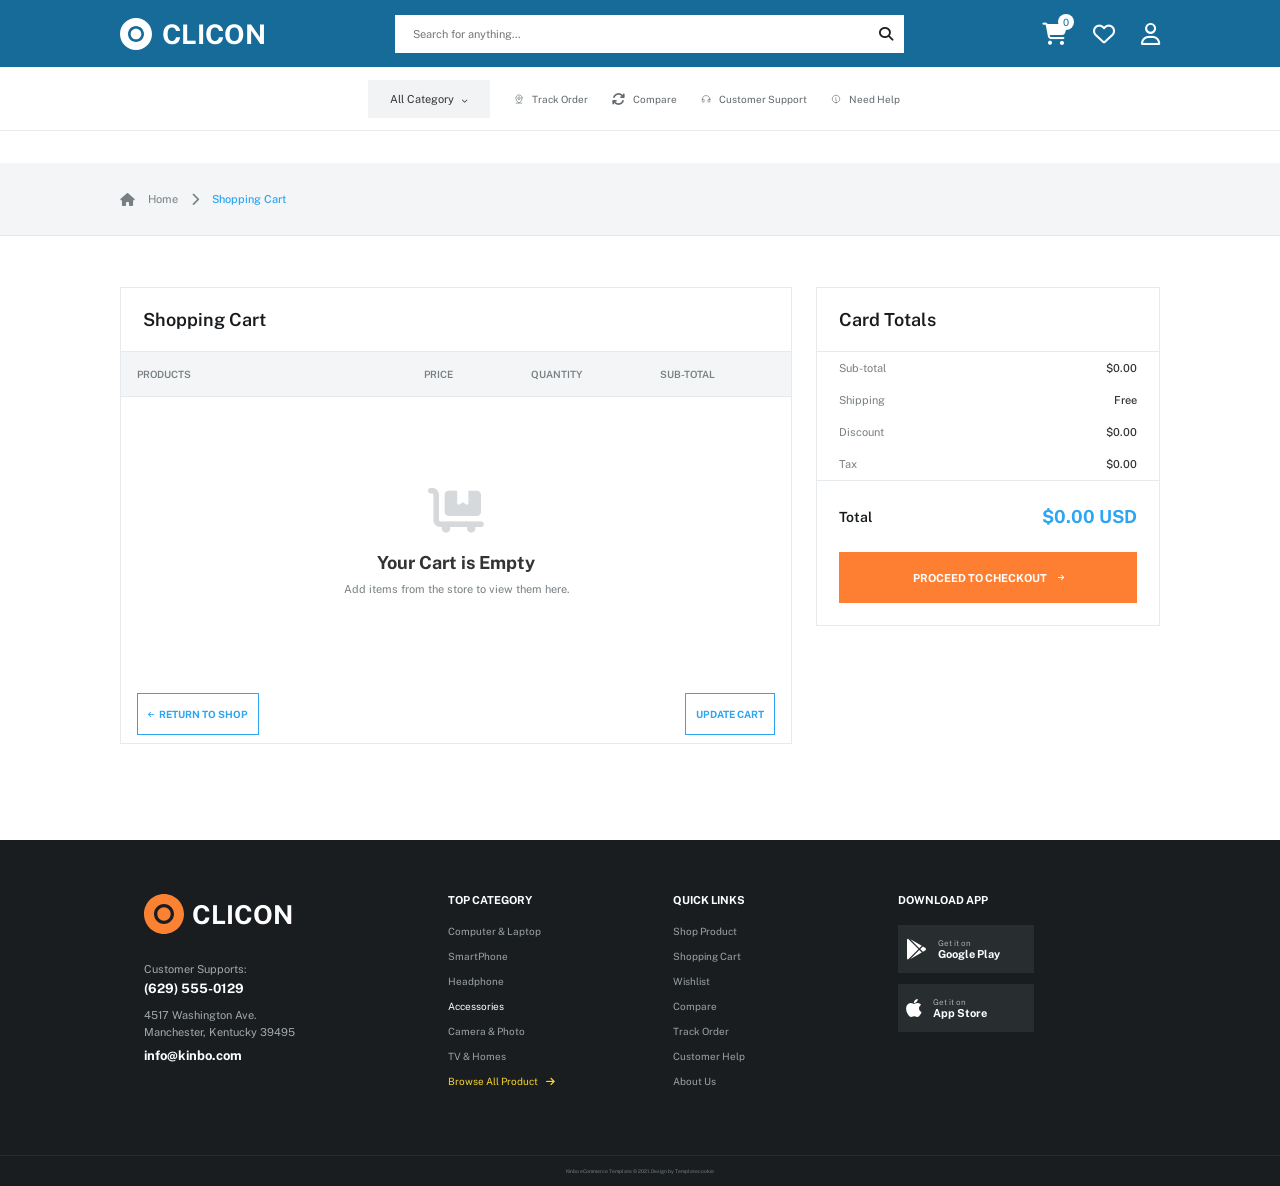
<file: cart.html>
<!DOCTYPE html>
<html lang="en">

<head>

    <meta charset="UTF-8">

    <meta
        name="viewport"
        content="width=device-width, initial-scale=1.0"
    >

    <title>Shopping Cart - Clicon</title>

    <link rel="stylesheet" href="style.css">
    <link rel="preconnect" href="https://fonts.googleapis.com">
    <link rel="preconnect" href="https://fonts.gstatic.com" crossorigin>
    <link href="https://fonts.googleapis.com/css2?family=Krub:wght@500&family=League+Spartan:wght@100..900&family=Public+Sans:ital,wght@0,100..900;1,100..900&display=swap" rel="stylesheet">

    <link
        rel="stylesheet"
        href="https://cdnjs.cloudflare.com/ajax/libs/font-awesome/6.5.2/css/all.min.css"
    >

</head>

<body>




<!-- =====================================================
     HEADER
===================================================== -->

<header>


    <!-- ================= MAIN BLUE HEADER ================= -->

    <div class="main-header">

        <div class="container header-content">


            <!-- LOGO -->

            <a
                href="index.html"
                class="logo"
            >

                <span>

                    <img src="images/Icon.svg" height="20" width="20">

                </span>

                CLICON

            </a>


            <!-- SEARCH -->

            <div class="search-box">

                <input
                    type="text"
                    id="searchInput"
                    placeholder="Search for anything..."
                >

                <button>

                    <i
                        class="fa-solid fa-magnifying-glass"
                    ></i>

                </button>

            </div>


            <!-- HEADER ICONS -->

            <div class="header-icons">


                <!-- CART -->

                <a
                    href="cart.html"
                    class="cart-icon"
                >

                    <i
                        class="fa-solid fa-cart-shopping"
                    ></i>

                    <span id="cartCount">
                        0
                    </span>

                </a>


                <!-- WISHLIST -->
               <a href="wishlist.html"><i
                    class="fa-regular fa-heart"
                ></i></a>


                <!-- USER -->

                <i
                    class="fa-regular fa-user"
                ></i>

            </div>

        </div>

    </div>


    <!-- ================= NAVIGATION ================= -->

    <div class="navigation">

        <div class="container nav-content">


            <!-- CATEGORY BUTTON -->

            <button class="category-button">

                All Category

                <i
                    class="fa-solid fa-chevron-down"
                ></i>

            </button>


            <!-- NAVIGATION LINKS -->

            <nav>

                <a href="#">

                    <img src="images/MapPinLine.svg" height="10" width="10">
                    Track Order

                </a>


                <a href="#">

                    <i
                        class="fa-solid fa-arrows-rotate"
                    ></i>

                    Compare

                </a>


                <a href="#">

                    <img src="images/Headphones.svg" height="10" width="10">

                    Customer Support

                </a>


                <a href="#">

                    <img src="images/Info.svg" height="10" width="10">

                    Need Help

                </a>

            </nav>

        </div>

    </div>

</header>



<!-- =====================================================
     BREADCRUMB
===================================================== -->

<div class="breadcrumb">

    <div class="container">


        <i
            class="fa-solid fa-house"
        ></i>

         <a href="index.html"><span>Home</span></a>


        <i
            class="fa-solid fa-chevron-right"
        ></i>


        <strong>
            Shopping Cart
        </strong>

    </div>

</div>



<!-- =====================================================
     CART PAGE
===================================================== -->

<main class="cart-page">

    <div class="container">


        <div class="cart-layout">


            <!-- =========================================
                 SHOPPING CART PRODUCTS
            ========================================== -->

            <section class="cart-products">


                <h2>
                    Shopping Cart
                </h2>


                <!-- CART TABLE HEADER -->

                <div class="cart-header">

                    <span>
                        PRODUCTS
                    </span>

                    <span>
                        PRICE
                    </span>

                    <span>
                        QUANTITY
                    </span>

                    <span>
                        SUB-TOTAL
                    </span>

                </div>


                <!-- PRODUCTS GENERATED BY JAVASCRIPT -->

                <div id="cartItems">

                    <!-- JavaScript will insert products here -->

                </div>


                <!-- CART BUTTONS -->

                <div class="cart-buttons">


                    <a
                        href="index.html"
                        class="return-shop"
                    >

                        <i
                            class="fa-solid fa-arrow-left"
                        ></i>

                        RETURN TO SHOP

                    </a>


                    <button
                        class="update-cart"
                        onclick="renderCart()"
                    >

                        UPDATE CART

                    </button>

                </div>

            </section>



            <!-- =========================================
                 CART TOTALS
            ========================================== -->

            <aside class="cart-totals">


                <h2>
                    Card Totals
                </h2>


                <!-- SUBTOTAL -->

                <div class="total-row">

                    <span>
                        Sub-total
                    </span>

                    <strong id="subtotal">
                        $0.00
                    </strong>

                </div>


                <!-- SHIPPING -->

                <div class="total-row">

                    <span>
                        Shipping
                    </span>

                    <strong>
                        Free
                    </strong>

                </div>


                <!-- DISCOUNT -->

                <div class="total-row">

                    <span>
                        Discount
                    </span>

                    <strong id="discount">
                        $0.00
                    </strong>

                </div>


                <!-- TAX -->

                <div class="total-row">

                    <span>
                        Tax
                    </span>

                    <strong id="tax">
                        $0.00
                    </strong>

                </div>


                <!-- TOTAL -->

                <div class="grand-total">

                    <span>
                        Total
                    </span>

                    <strong id="total">
                        $0.00 USD
                    </strong>

                </div>


                <!-- CHECKOUT -->

                <button class="checkout-button">

                    PROCEED TO CHECKOUT

                    <i
                        class="fa-solid fa-arrow-right"
                    ></i>

                </button>

            </aside>

        </div>

    </div>

</main>




<!-- =====================================================
     FOOTER 
===================================================== -->
<footer>

    <div class="page-width footer-grid footer-4-col">

        <!-- Brand -->
        <div class="footer-brand">
            <div class="footer-logo">
                <span><img src="images/orlogo.svg" height="25" width="25"></span>
                CLICON
            </div>
            <p class="support">Customer Supports:</p>
            <strong class="phone">(629) 555-0129</strong>
            <p>
                4517 Washington Ave.<br>
                Manchester, Kentucky 39495
            </p>
            <strong class="phone">info@kinbo.com</strong>
        </div>

        <!-- Categories -->
        <div class="footer-column">
            <h4>TOP CATEGORY</h4>
            <a href="#">Computer & Laptop</a>
            <a href="#">SmartPhone</a>
            <a href="#">Headphone</a>
            <a href="#" class="active-link">Accessories</a>
            <a href="#">Camera & Photo</a>
            <a href="#">TV & Homes</a>
            <a href="#" class="yellow-link">
                Browse All Product
                <i class="fa-solid fa-arrow-right"></i>
            </a>
        </div>

        <!-- Quick links -->
        <div class="footer-column">
            <h4>QUICK LINKS</h4>
            <a href="index.html">Shop Product</a>
            <a href="cart.html">Shopping Cart</a>
            <a href="wishlist.html">Wishlist</a>
            <a href="#">Compare</a>
            <a href="#">Track Order</a>
            <a href="#">Customer Help</a>
            <a href="#">About Us</a>
        </div>

        <!-- Download App -->
        <div class="footer-column download">
            <h4>DOWNLOAD APP</h4>
            <div class="app-store">
                <i class="fa-brands fa-google-play"></i>
                <span>Get it on<br><strong>Google Play</strong></span>
            </div>
            <div class="app-store">
                <i class="fa-brands fa-apple"></i>
                <span>Get it on<br><strong>App Store</strong></span>
            </div>
        </div>

    </div>

    <!-- Copyright -->
    <div class="copyright">
        Kinbo eCommerce Template © 2021. Design by Templatecookie
    </div>

</footer>



<!-- =====================================================
     JAVASCRIPT
===================================================== -->

<script src="script.js"></script>

</body>

</html>
</file>
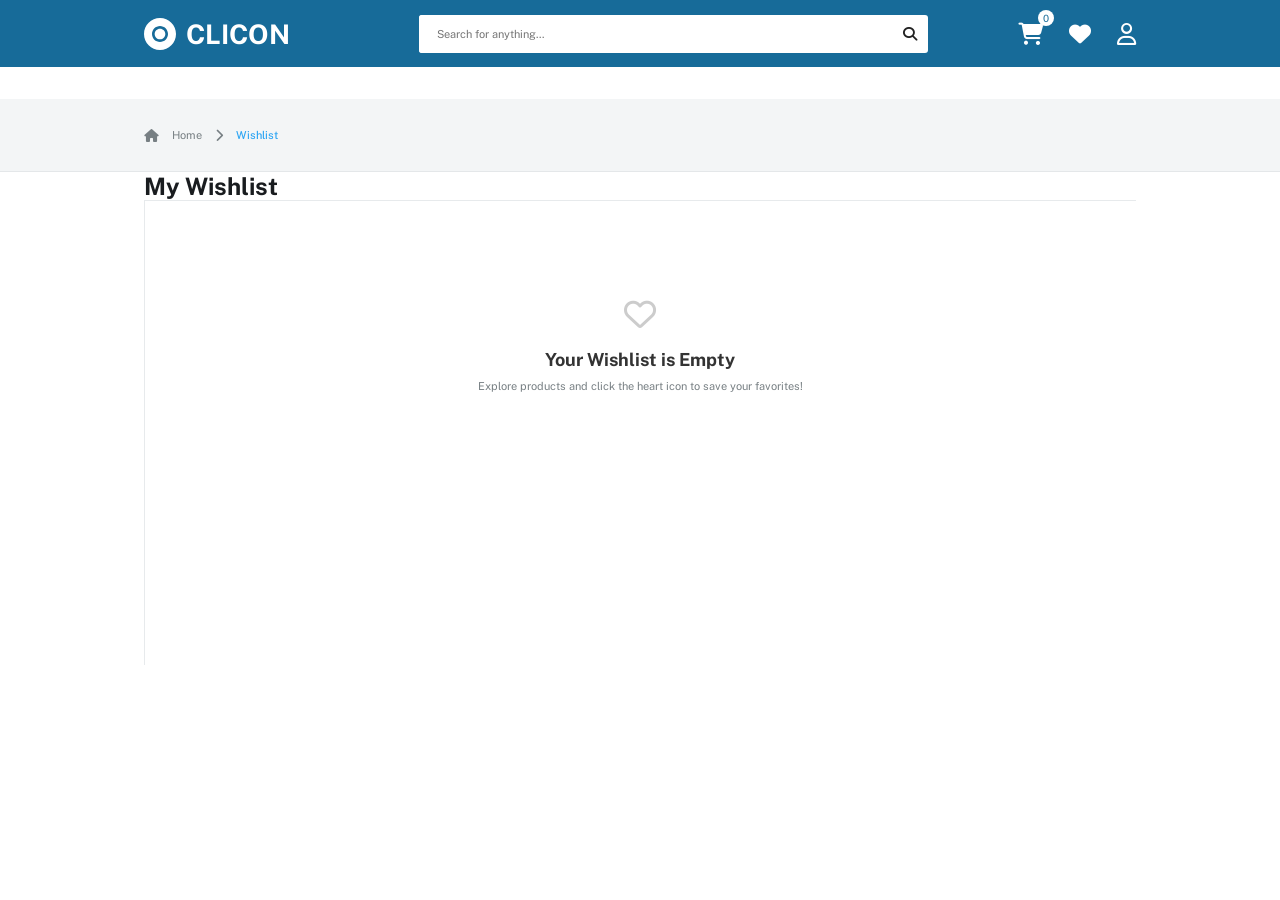
<file: wishlist.html>
<!DOCTYPE html>
<html lang="en">
<head>
    <meta charset="UTF-8">
    <meta name="viewport" content="width=device-width, initial-scale=1.0">
    <title>Wishlist - Clicon</title>
    <link rel="stylesheet" href="style.css">
    <link rel="preconnect" href="https://fonts.googleapis.com">
    <link rel="preconnect" href="https://fonts.gstatic.com" crossorigin>
    <link href="https://fonts.googleapis.com/css2?family=Public+Sans:ital,wght@0,100..900;1,100..900&display=swap" rel="stylesheet">
    <link rel="stylesheet" href="https://cdnjs.cloudflare.com/ajax/libs/font-awesome/6.5.2/css/all.min.css">
</head>
<body>

<!-- Header (Matches index.html / cart.html) -->
<header>
    <div class="blue-main">
        <div class="page-width blue-main-inner">
            <a href="index.html" class="brand">
                <span><img src="images/Icon.svg" height="20" width="20"></span>
                <strong>CLICON</strong>
            </a>
            <div class="search">
                <input id="searchInput" type="text" placeholder="Search for anything...">
                <i class="fa-solid fa-magnifying-glass"></i>
            </div>
            <div class="header-icons">
                <a href="cart.html" class="header-cart">
                    <i class="fa-solid fa-cart-shopping"></i>
                    <span id="cartCount">0</span>
                </a>
                <a href="wishlist.html"><i class="fa-solid fa-heart"></i></a>
                <a href="#"><i class="fa-regular fa-user"></i></a>
            </div>
        </div>
    </div>
</header>

<!-- Breadcrumb -->
<div class="breadcrumb">
    <div class="page-width container">
        <i class="fa-solid fa-house"></i>
        <span>Home</span>
        <i class="fa-solid fa-chevron-right"></i>
        <strong>Wishlist</strong>
    </div>
</div>

<!-- Wishlist Content -->
<main class="page-width wishlist-page">
    <h2>My Wishlist</h2>
    <div id="wishlistGrid" class="deal-products wishlist-grid">
        <!-- JavaScript will render wishlisted cards here -->
    </div>
</main>

<script src="script.js"></script>
</body>
</html>
</file>
<file: style.css>
* {
    margin: 0;
    padding: 0;
    box-sizing: border-box;
}

:root {
    --blue: #176b99;
    --dark: #171b1e;
    --border: #e7eaec;
    --text: #191c1f;
    --muted: #777f83;
    --orange: #ff7f32;
    --yellow: #f7d536;
    --link: #2DA5F3;
;
}

html, body {
    width: 100%;
    overflow-x: hidden;
}

body {
    font-family: "Public Sans";
    color: var(--text);
    background: #fff;
    font-size: 10px;
}

button,
input {
    font-family: inherit;
}

button {
    cursor: pointer;
}

a {
    color: inherit;
    text-decoration: none;
}

img {
    display: block;
    max-width: 100%;
}


/* =====================================================
   EXACT PAGE WIDTH
===================================================== */

.page-width {
    width: 650px;
    max-width: 100%;
    margin-left: auto;
    margin-right: auto;
    padding-left: 15px;
    padding-right: 15px;
}


/* =====================================================
   TOP OFFER
===================================================== */

.top-offer {
    height: 40px;
    background: #191d20;
    color: #fff;
}

.offer-inner {
    height: 40px;
    display: flex;
    align-items: center;
    position: relative;
}
.offer-close {
    position: absolute;
    right: 0; /* Changed from right: -100px */
    top: 50%;
    transform: translateY(-50%);
    width: 14px;
    height: 14px;
    background: #343a3e;
    border: 0;
    color: #fff;
    font-size: 11px;
    line-height: 12px;
}

.black-friday {
    display: flex;
    align-items: center;
    gap: 7px;
    font-size: 11px;
}

.black-friday span {
    background: #F3DE6D;
    color: #111;
    padding: 4px 6px;
    font-family: "Public Sans";
    transform: rotate(-3deg);
}

.black-friday b {
    font-weight: 600;
    font-family: "Public Sans";
}

.offer-discount {
    position: absolute;
    left: 280px;
    font-size: 7px;
    display: flex;
    align-items: center;
    font-family: "Public Sans";
}

.offer-discount strong {
    color: #f5d62d;
    font-size: 18px;
    margin: 0 3px;
}
.offer-discount p{
  font-weight: 600;
  font-size: 9px;
}

.shop-now {
    position: absolute;
    right: 0;

    height: 24px;
    width: 76px;

    background: #EBC80C;
    border: 0;
    font-family: "Public Sans";
    font-size: 6px;
    font-weight: bold;
}

.shop-now i {
    margin-left: 5px;
}

.offer-close {
    position: absolute;
    right: -100px;

    width: 14px;
    height: 14px;

    background: #343a3e;
    border: 0;

    color: #fff;
    font-size: 11px;
    line-height: 12px;
}


/* =====================================================
   BLUE HEADER
===================================================== */

.blue-top {
    height: 26px;
    background: var(--blue);
    color: #d7e8f0;
}

.blue-top-inner {
    height: 26px;

    display: flex;
    justify-content: space-between;
    align-items: center;

    font-size: 6px;
}

/* =====================================================
   FOLLOW / SOCIAL BUTTONS
===================================================== */

.follow {
    display: flex;
    align-items: center;
    gap: 3px;
    margin-left: auto;
    height: 100%;
}

.follow > span:first-child {
    margin-right: 2px;
}

.social-btn {
    width: 12px;
    height: 12px;

    display: flex;
    align-items: center;
    justify-content: center;

    color: white;

    font-size: 7px;

    text-decoration: none;

    transition: color .2s ease;
}

.social-btn:hover {
    color: #fff;
}


/* =====================================================
   LANGUAGE / CURRENCY DROPDOWNS
===================================================== */

.dropdown {
    position: relative;
}
.follow .dropdown {
    display: flex;
    align-items: center;
}

.follow .dropdown:first-of-type {
    height:15px;
    margin-left: 7px;
    padding-left: 9px;
    border-left: 1px solid rgba(255, 255, 255, 0.25);
}



.dropdown-btn {
    height: 20px;

    display: flex;
    align-items: center;

    gap: 6px;

    padding: 3px;

    border: 0;
    background: transparent;

    color: white;

    font-size: 6px;

    cursor: pointer;
}

.dropdown-btn i {
    font-size: 5px;
}

.dropdown-btn:hover {
    color: #fff;
}


/* Dropdown menu */

.dropdown-menu {
    position: absolute;

    top: 24px;
    right: 0;

    min-width: 70px;

    background: #fff;

    border: 1px solid #e1e5e7;

    box-shadow: 0 4px 12px rgba(0,0,0,.15);

    display: none;

    z-index: 100;
}


/* Open state */

.dropdown.active .dropdown-menu {
    display: block;
}


/* Dropdown options */

.dropdown-menu button {
    width: 100%;

    height: 24px;

    padding: 0 8px;

    border: 0;

    background: #fff;

    color: #333;

    text-align: left;

    font-size: 6px;

    cursor: pointer;
}

.dropdown-menu button:hover {
    background: #f1f3f4;
}


/* =====================================================
   MAIN BLUE HEADER
===================================================== */
.blue-top {
    height: 26px;
    background: var(--blue);
    color: #d7e8f0;
    border-bottom: 1px solid rgba(255, 255, 255, 0.18);
}
.blue-main {
    height: 42px;
    background: var(--blue);
}

.blue-main-inner {
    height: 42px;

    display: flex;
    align-items: center;
}

.brand {
    width: 172px;

    display: flex;
    align-items: center;
    gap: 6px;

    color: #fff;

    font-size: 17px;
}


.search {
    width: 318px;
    height: 24px;

    background: #fff;
    display: flex;
    align-items: center;

    border-radius: 3px;
    overflow: hidden;
}
.search input {
    width: 100%;
    height: 100%;

    border: 0;
    outline: none;

    padding: 0 11px;

    font-size: 7px;
}

.search i {
    width: 25px;
    text-align: center;
    color: #222;
    font-size: 9px;
}

.header-icons {
    margin-left: auto;

    display: flex;
    align-items: center;
    gap: 16px;

    color: #fff;
    font-size: 14px;
}

.header-cart {
    position: relative;
}

.header-cart span {
    position: absolute;

    top: -7px;
    right: -7px;

    width: 10px;
    height: 10px;

    border-radius: 50%;

    background: #fff;
    color: var(--blue);

    display: flex;
    align-items: center;
    justify-content: center;

    font-size: 6px;
}


/* =====================================================
   NAVIGATION
===================================================== */

.navigation {
    height: 40px;
    border-bottom: 1px solid #e7eaec;
    background: #fff;
    position: relative;
    z-index: 50;
}

.navigation-inner {
    height: 40px;
    padding-left: 155px;
    display: flex;
    align-items: center;
    gap: 10px;
}

.navigation-inner a {
    font-size: 8px;
    color: #60686c;
    display: flex;
    align-items: center;
    gap: 5px;
}

.navigation-inner a i {
    font-size: 8px;
}

/* Category Dropdown Container */
.category-dropdown {
    position: relative;
    display: inline-block;
}

.all-category {
    width: 76px;
    height: 24px;
    border: 0;
    background: #f1f3f4;
    font-size: 7px;
    color: #333;
    display: flex;
    align-items: center;
    justify-content: center;
}

.all-category i {
    margin-left: 5px;
    font-size: 6px;
}

/* Dropdown Menu Popup */
.category-menu {
    position: absolute;
    top: 100%;
    left: 0;
    min-width: 130px;
    background: #ffffff;
    border: 1px solid #e7eaec;
    box-shadow: 0 4px 12px rgba(0, 0, 0, 0.15);
    display: none;
    flex-direction: column;
    z-index: 1000;
    padding: 4px 0;
}

.category-dropdown.active .category-menu {
    display: flex;
}

.category-menu a {
    padding: 6px 10px;
    font-size: 7px;
    color: #333;
    text-decoration: none;
    white-space: nowrap;
}

.category-menu a:hover {
    background: #f1f3f4;
    color: #176b99;
}

/* =====================================================
   BEST DEALS
===================================================== */

.best-deals {
    padding-top: 37px;
}

.section-title {
    height: 28px;

    display: flex;
    align-items: center;
}

.section-title h2 {
    font-size: 12px;
    font-weight: 600;
}

.deal-countdown {
    margin-left: 15px;

    display: flex;
    align-items: center;
    gap: 7px;

    font-size: 6px;
}

.deal-countdown b {
    background: #f7df63;
    padding: 6px 7px;

    font-size: 7px;
    font-weight: 500;
}

.section-title > a {
    margin-left: auto;

    color: var(--link);

    font-size: 6px;
}

.section-title > a i {
    margin-left: 4px;
}


/* =====================================================
   BEST DEAL PRODUCT GRID
===================================================== */

.deal-products {
    width: 650px;

    display: grid;

    grid-template-columns:
        1.55fr
        1fr
        1fr
        1fr
        1fr;

    grid-template-rows: 145px 145px;

    border-top: 1px solid var(--border);
    border-left: 1px solid var(--border);
}

.product-card {
    position: relative;

    padding: 7px;

    border-right: 1px solid var(--border);
    border-bottom: 1px solid var(--border);

    background: #fff;

    cursor: pointer;
}

.product-card.featured {
    grid-row: span 2;
}
/* Image Container Frame */
.product-image-wrapper {
    position: relative;
    width: 100%;
    height: 83px;
    display: flex;
    align-items: center;
    justify-content: center;
}

.featured .product-image-wrapper {
    height: 140px;
}

/* Hover Overlay - Standard Cards Only */
.hover-overlay {
    position: absolute;
    inset: 0;
    background: rgba(0, 0, 0, 0.2);
    display: flex;
    align-items: center;
    justify-content: center;
    gap: 6px;
    opacity: 0;
    visibility: hidden;
    transition: opacity 0.2s ease, visibility 0.2s ease;
}

/* Applies hover effect strictly to non-featured product cards */
.product-card:not(.featured):hover .hover-overlay {
    opacity: 1;
    visibility: visible;
}

/* Circular Overlay Buttons */
.action-btn {
    width: 24px;
    height: 24px;
    border-radius: 50%;
    border: 0;
    background: #ffffff;
    color: #191c1f;
    display: flex;
    align-items: center;
    justify-content: center;
    font-size: 9px;
    cursor: pointer;
    box-shadow: 0 2px 6px rgba(0, 0, 0, 0.15);
    transition: background-color 0.2s ease, color 0.2s ease;
}

.action-btn:hover {
    background-color: var(--orange);
    color: #ffffff;
}
/* =====================================================
   WISHLIST ACTIVE STATES
===================================================== */


/* 1. Overlay Wishlist Button (Hover overlay on standard cards) */
.action-btn.wishlist-btn.active {
    background-color: var(--orange) !important;
    color: #ffffff !important;
}

.action-btn.wishlist-btn.active i {
    color: #ffffff !important;
}

/* 2. Featured Card Wishlist Button (Bottom bar on large card) */
.wishlist {
    background: #fff3e9;
    color: var(--text);
    transition: background-color 0.2s ease, color 0.2s ease;
}

.wishlist.active {
    background: var(--orange) !important;
    color: #ffffff !important;
}

.wishlist.active i {
    color: #ffffff !important;
}

/* 3. Modal Wishlist Button (Inside Quick View modal) */
#modalWishlist.active {
    background-color: var(--orange) !important;
    color: #ffffff !important;
}

#modalWishlist.active i {
    color: #ffffff !important;
}
.product-image {
    width: 100%;
    height: 83px;

    object-fit: contain;
}

.featured .product-image {
    height: 140px;
}

.product-name {
    height: 24px;

    overflow: hidden;

    font-size: 7px;
    line-height: 1.35;

    color: #353b3e;
}

.featured .product-name {
    height: 31px;
}

.product-rating {
    color: #f5c400;
    font-size: 7px;

    margin-top: 3px;
}

.product-rating small {
    color: #999;
    margin-left: 3px;
}

.price {
    margin-top: 4px;

    color: #168dcc;
    font-size: 8px;
    font-weight: bold;
}

.old-price {
    color: #999;
    text-decoration: line-through;

    margin-right: 3px;
    font-weight: normal;
}

.product-description {
    color: #777;
    font-size: 6px;
    line-height: 1.45;

    margin-top: 5px;

    height: 29px;
    overflow: hidden;
}

.discount-badge {
    position: absolute;
    top: 6px;
    left: 7px;

    background: #f5dc31;
    color: #111;

    padding: 3px 5px;

    font-size: 6px;
    font-weight: bold;
    z-index:10;
}

.hot-badge {
    position: absolute;
    top: 25px;
    left: 7px;

    background: #ef6268;
    color: white;

    padding: 3px 5px;

    font-size: 6px;
    font-weight: bold;
    z-index: 10;
}

.sold-badge {
    position: absolute;
    top: 6px;
    left: 7px;

    background: #a8adaf;
    color: white;

    padding: 3px 5px;

    font-size: 6px;
    z-index: 10;
}

.card-buttons {
    display: flex;
    gap: 5px;
    margin-top: 5px;
}

.card-buttons button {
    height: 23px;
    border: 0;
}

.wishlist {
    width: 25px;
    background: #fff3e9;
    color: #333;
}

.add-cart {
    flex: 1;

    background: var(--orange);
    color: #fff;

    font-size: 6px;
    font-weight: bold;
}

.view {
    width: 25px;
    background: #fff3e9;
    color: #333;
}


/* =====================================================
   CATEGORIES
===================================================== */

.categories {
    padding-top: 36px;
}

.categories h2 {
    text-align: center;

    font-size: 16px;
    font-weight: 600;

    margin-bottom: 21px;
}

.category-wrapper {
    position: relative;
}

.category-list {
    display: flex;
    gap: 8px;

    overflow: hidden;
}

.category {
    flex: 0 0 120px;
    height: 117px;

    border: 1px solid var(--border);

    display: flex;
    flex-direction: column;
    align-items: center;
    justify-content: center;

    background: #fff;
}

.category img {
    width: 70px;
    height: 65px;

    object-fit: contain;
}

.category span {
    margin-top: 8px;

    font-size: 7px;
    color: #222;

    text-align: center;
}

.category-arrow {
    position: absolute;

    top: 50%;
    transform: translateY(-50%);

    z-index: 3;

    width: 24px;
    height: 24px;

    border: 0;
    border-radius: 50%;

    background: var(--orange);
    color: white;

    font-size: 8px;
}

.category-left {
    left: -12px;
}

.category-right {
    right: -12px;
}


/* =====================================================
   FOUR COLUMNS
===================================================== */

.four-columns {
    display: grid;

    grid-template-columns:
        repeat(4, 1fr);

    gap: 10px;

    padding-top: 35px;
    padding-bottom: 34px;
}

.product-group h3 {
    font-size: 7px;
    font-weight: 600;

    margin-bottom: 11px;
}

.mini-product {
    height: 52px;

    border: 1px solid var(--border);

    display: flex;
    align-items: center;

    padding: 5px;

    margin-bottom: 7px;

    cursor: pointer;
}

.mini-product img {
    width: 43px;
    height: 40px;

    object-fit: contain;

    flex-shrink: 0;
}

.mini-product-info {
    margin-left: 6px;
}

.mini-product-name {
    font-size: 6px;
    line-height: 1.35;

    height: 22px;
    overflow: hidden;
}

.mini-product-price {
    margin-top: 4px;

    color: #168dcc;

    font-size: 7px;
    font-weight: bold;
}


/* =====================================================
   FOOTER
===================================================== */

footer {
    background: #191d20;
    color: #fff;
}

.footer-grid {
    min-height: 197px;

    display: grid;

    grid-template-columns:
        1.25fr
        1fr
        1fr
        .9fr
        1.25fr;

    gap: 17px;

    padding-top: 34px;
    padding-bottom: 26px;
}

.footer-logo {
    display: flex;
    align-items: center;
    gap: 5px;

    font-size: 16px;
    font-weight: bold;

    margin-bottom: 17px;
}

.footer-logo-circle {
    width: 20px;
    height: 20px;

    border: 3px solid var(--orange);
    border-radius: 50%;

    position: relative;
}

.footer-logo-circle::after {
    content: "";

    position: absolute;

    width: 6px;
    height: 6px;

    background: var(--orange);

    border-radius: 50%;

    top: 4px;
    left: 4px;
}

.footer-brand p {
    color: #a4a9ab;

    font-size: 7px;
    line-height: 1.6;

    margin-bottom: 4px;
}

.footer-brand .support {
    margin-bottom: 2px;
}

.footer-brand .phone {
    font-size: 8px;
    display: block;
    margin-bottom: 7px;
}

.footer-column h4 {
    font-size: 7px;
    margin-bottom: 12px;
}

.footer-column a {
    display: block;

    color: #9da2a4;

    font-size: 6px;

    margin-bottom: 8px;
}

.footer-column .active-link {
    color: #fff;
}

.yellow-link {
    color: #f5d52d !important;
    margin-top: 4px;
}

.yellow-link i {
    margin-left: 4px;
}

.app-store {
    width: 85px;
    height: 30px;

    background: #282d30;

    display: flex;
    align-items: center;

    padding: 5px;

    gap: 7px;

    margin-bottom: 7px;
}

.app-store i {
    font-size: 13px;
}

.app-store span {
    color: #aaa;
    font-size: 5px;
}

.app-store strong {
    color: #fff;
    font-size: 7px;
}

.tags {
    display: flex;
    flex-wrap: wrap;
    gap: 4px;
}

.tags span {
    border: 1px solid #4b5053;

    color: #d0d2d3;

    padding: 4px 5px;

    font-size: 5px;
}

.copyright {
    height: 31px;

    border-top: 1px solid #292d30;

    display: flex;
    align-items: center;
    justify-content: center;

    color: #777d80;

    font-size: 5px;
}


/* =====================================================
   PRODUCT MODAL (MATCHES FIGMA TEMPLATE PERFECTLY)
===================================================== */

.modal-overlay {
    position: fixed;
    inset: 0;
    background: rgba(0, 0, 0, 0.6);
    display: none;
    align-items: center;
    justify-content: center;
    z-index: 2000;
}

.modal-overlay.active {
    display: flex;
}

.product-modal {
    width: 680px; /* Reduced from 820px to match Figma scale */
    max-width: 92%;
    background: #ffffff;
    border-radius: 4px;
    display: grid;
    grid-template-columns: 280px 1fr; /* Proportional image-to-content split */
    gap: 20px;
    padding: 20px;
    position: relative;
    box-shadow: 0 10px 30px rgba(0, 0, 0, 0.2);
}

/* Original Close Button Style */
.modal-close {
    position: absolute;
    right: -36px;
    top: 0;
    width: 28px;
    height: 28px;
    border: 0;
    border-radius: 50%;
    background: #475156;
    color: #ffffff;
    font-size: 12px;
    cursor: pointer;
    display: flex;
    align-items: center;
    justify-content: center;
}

.modal-close:hover {
    background: #191c1f;
}

/* Compact Image Frame */
.modal-image {
    width: 100%;
    height: 230px; /* Reduced from 340px to eliminate vertical stretching */
    border: 1px solid #e4e7e9;
    border-radius: 4px;
    display: flex;
    align-items: center;
    justify-content: center;
    padding: 12px;
}

.modal-image img {
    max-width: 100%;
    max-height: 100%;
    object-fit: contain;
}

/* Content Column Alignment */
.modal-content {
    display: flex;
    flex-direction: column;
    justify-content: space-between;
}

.modal-rating {
    display: flex;
    align-items: center;
    gap: 6px;
    font-size: 10px;
}

.modal-rating .rating-text {
    color: #5f6c72;
    font-size: 9px;
}

.modal-content h2 {
    font-size: 13px;
    font-weight: 500;
    color: #191c1f;
    line-height: 1.35;
    margin: 4px 0;
}

.modal-meta {
    font-size: 9px;
    color: #777f83;
    margin-bottom: 8px;
}

.meta-row {
    display: flex;
    justify-content: space-between;
    margin-bottom: 3px;
}

.modal-meta strong {
    color: #191c1f;
}

.modal-meta .in-stock {
    color: #2db224;
}

/* Price Section - Margin Gap Fix */
.modal-price-row {
    display: flex;
    align-items: center;
    gap: 8px;
    padding-bottom: 12px;
    margin-bottom: 70px; /* Reduced from 120px to eliminate huge blank space */
    border-bottom: 1px solid #e4e7e9;
}

.modal-price-row .current-price {
    color: #2da5f3;
    font-size: 18px;
    font-weight: 600;
}

.modal-price-row .old-price {
    color: #92999f;
    font-size: 11px;
    text-decoration: line-through;
}

.modal-price-row .discount-tag {
    background: #efd33b;
    color: #191c1f;
    font-size: 8px;
    font-weight: 700;
    padding: 2px 5px;
    border-radius: 2px;
}

/* Modal Actions Layout */
.modal-actions {
    display: flex;
    align-items: center;
    gap: 8px;
    width: 100%;
}

.modal-quantity-box {
    width: 85px;
    flex-shrink: 0;
    display: flex;
    align-items: center;
    border: 1px solid #e4e7e9;
    height: 36px;
    background: #ffffff;
}

.modal-quantity-box button {
    border: 0;
    background: transparent;
    width: 26px;
    height: 100%;
    color: #475156;
    font-size: 12px;
}

.modal-quantity-box span {
    flex: 1;
    text-align: center;
    font-size: 10px;
    font-weight: 600;
    color: #191c1f;
}

.btn-add-cart {
    flex: 2;
    height: 36px;
    border: 0;
    background: #fa8231;
    color: #ffffff;
    font-size: 9px;
    font-weight: 700;
    display: flex;
    align-items: center;
    justify-content: center;
    gap: 6px;
    white-space: nowrap;
}

.btn-add-cart:hover {
    background: #e57227;
}

.btn-buy-now {
    flex: 1;
    height: 36px;
    border: 1.5px solid #fa8231;
    background: #ffffff;
    color: #fa8231;
    font-size: 9px;
    font-weight: 700;
    white-space: nowrap;
}

.btn-buy-now:hover {
    background: #fff3e9;
}
/* =====================================================
   INTERACTIVE RATING STARS
===================================================== */
.stars-interactive {
    display: flex;
    gap: 2px;
    cursor: pointer;
}

.stars-interactive i {
    color: #e4e7e9; /* Default gray for unselected stars */
    font-size: 13px;
    transition: color 0.15s ease, transform 0.15s ease;
}

.stars-interactive i.active,
.stars-interactive i.hover {
    color: #fa8231; /* Clicon Theme Orange/Gold */
}

.stars-interactive i:hover {
    transform: scale(1.15); /* Subtle pop effect on hover */
}
/* =====================================================
   RESPONSIVE
===================================================== */

@media (max-width: 700px) {

    .page-width {
        width: calc(100% - 30px);
    }

    .offer-discount {
        left: 42%;
    }

    .blue-main-inner {
        gap: 10px;
    }

    .brand {
        width: auto;
        font-size: 14px;
    }

    .search {
        flex: 1;
    }

    .header-icons {
        gap: 8px;
    }

    .navigation-inner {
        overflow: hidden;
    }

    .navigation-inner a {
        white-space: nowrap;
    }

    .deal-products {
        width: 100%;
        grid-template-columns: repeat(2, 1fr);
        grid-template-rows: auto;
    }

    .product-card.featured {
        grid-row: auto;
    }

    .four-columns {
        grid-template-columns: repeat(2, 1fr);
    }

    .footer-grid {
        grid-template-columns: repeat(2, 1fr);
    }

}

@media (max-width: 480px) {

    .page-width {
        width: calc(100% - 20px);
    }

    .follow {
        display: none;
    }

    .brand {
        font-size: 12px;
    }

    .header-icons {
        display: none;
    }

    .deal-countdown {
        display: none;
    }

    .four-columns {
        grid-template-columns: 1fr;
    }

    .footer-grid {
        grid-template-columns: 1fr;
    }

}
/* =====================================================
   CART.HTML HEADER COMPATIBILITY
   Matches the same 650px Clicon header layout
===================================================== */

/* Main header used by cart.html */
.main-header {
    height: 42px;
    background: var(--blue);
    color: #fff;
}

.main-header .container {
    width: 650px;
    margin: 0 auto;
}

.header-content {
    height: 42px;

    display: flex;
    align-items: center;
}

/* Logo */
.logo {
    width: 172px;

    display: flex;
    align-items: center;

    gap: 6px;

    color: #fff;

    font-size: 17px;
    font-weight: bold;
    white-space: nowrap;
}

.logo-icon {
    width: 23px;
    height: 23px;

    border: 3px solid #fff;
    border-radius: 50%;

    display: flex;
    align-items: center;
    justify-content: center;
}

.logo-icon i {
    color: #fff;
    font-size: 7px;
}

/* Search */
.search-box {
    width: 318px;
    height: 24px;

    background: #fff;

    display: flex;
    align-items: center;
}

.search-box input {
    width: 100%;
    height: 100%;

    border: 0;
    outline: none;

    padding: 0 11px;

    font-size: 7px;
}

.search-box button {
    width: 25px;
    height: 100%;

    border: 0;
    background: #fff;

    color: #222;

    font-size: 9px;
}

/* Header icons */
.header-icons {
    margin-left: auto;

    display: flex;
    align-items: center;

    gap: 16px;

    color: #fff;

    font-size: 14px;
}

.header-icons > i,
.header-icons a {
    color: #fff;
}

.cart-icon {
    position: relative;
}

.cart-icon span {
    position: absolute;

    top: -7px;
    right: -7px;

    width: 10px;
    height: 10px;

    border-radius: 50%;

    background: #fff;
    color: var(--blue);

    display: flex;
    align-items: center;
    justify-content: center;

    font-size: 6px;
}


/* =====================================================
   CART NAVIGATION
===================================================== */

.navigation {
    height: 40px;

    background: #fff;

    border-bottom: 1px solid var(--border);
}

.navigation .container {
    width: 650px;
    margin: 0 auto;
}

.nav-content {
    height: 40px;
    padding-left: 155px;
    display: flex;
    align-items: center;

    gap: 15px;
}

/* All Category */
.category-button {
    width: 76px;
    height: 24px;

    border: 0;

    background: #f1f3f4;

    color: #333;

    font-size: 7px;
}

.category-button i {
    margin-left: 5px;

    font-size: 6px;
}

/* Navigation links */
.nav-content nav {
    display: flex;
    align-items: center;

    gap: 15px;
}

.nav-content nav a {
    color: #60686c;

    font-size: 6px;

    display: flex;
    align-items: center;

    gap: 5px;

    white-space: nowrap;
}

.nav-content nav a i {
    font-size: 8px;
}


/* =====================================================
   CART BREADCRUMB
===================================================== */

.breadcrumb {
    width: 100%;

    background: #f3f5f6;
     margin-top: 20px;
    border-bottom: 1px solid #e4e7e9;
}

.breadcrumb .container {
    width: 650px;
    height: 45px;

    margin: 0 auto;

    display: flex;
    align-items: center;

    gap: 8px;
}

.breadcrumb a {
    display: inline-flex;
    align-items: center;
    text-decoration: none;
    color: inherit;
}

.breadcrumb i {
    color: #777f83;
    font-size: 8px;
    display:inline-block;
}

.breadcrumb span {
    color: #777f83;

    font-size: 7px;
}

.breadcrumb strong {
    color: var(--link);

    font-size: 7px;

    font-weight: 500;
    line-height: 1;
}


/* =====================================================
   CART PAGE
===================================================== */

.cart-page {
    width: 100%;

    padding: 32px 0 60px;

    background: #fff;
}

.cart-page > .container {
    width: 650px;

    margin: 0 auto;
}


/* =====================================================
   CART LAYOUT
===================================================== */

.cart-layout {
    display: grid;

    grid-template-columns: 420px 215px;

    gap: 15px;

    align-items: start;
}


/* =====================================================
   CART PRODUCTS
===================================================== */

.cart-products {
    border: 1px solid var(--border);

    background: #fff;
}

.cart-products h2 {
    height: 40px;

    display: flex;
    align-items: center;

    padding: 0 14px;

    font-size: 11px;

    font-weight: 600;

    border-bottom: 1px solid var(--border);
}


/* =====================================================
   CART TABLE HEADER
===================================================== */

.cart-header {
    height: 28px;

    display: grid;

    grid-template-columns:
        2fr
        .75fr
        .9fr
        .8fr;

    align-items: center;

    padding: 0 10px;

    background: #f3f5f6;

    border-bottom: 1px solid var(--border);

    color: #777f83;

    font-size: 6px;

    font-weight: 600;
}


/* =====================================================
   CART ITEM
===================================================== */

.cart-item {
    min-height: 82px;

    display: grid;

    grid-template-columns:
        2fr
        .75fr
        .9fr
        .8fr;

    align-items: center;
    gap:10px;

    padding: 10px;

    border-bottom: 1px solid var(--border);
}


/* Product information */
.cart-product-info {
    display: flex;

    align-items: center;

    min-width: 0;
}

.cart-product-info img {
    width: 52px;
    height: 52px;

    object-fit: contain;

    flex-shrink: 0;

    margin-right: 8px;
}

.cart-product-info > div {
    min-width: 0;
}

.cart-product-info p {
    color: #333;

    font-size: 6px;

    line-height: 1.45;

    max-width: 145px;

    margin-bottom: 4px;
}


/* =====================================================
   REMOVE BUTTON
===================================================== */

.remove-cart {
    width: 10px;
    height: 10px;
    border-radius: 50%;
    border: 1px solid #cccccc;
    background: transparent;
    color: #999999;
    font-size: 9px;
    display: flex;
    align-items: center;
    justify-content: center;
    cursor: pointer;
    margin-right: 8px;
    flex-shrink: 0;
    transition: all 0.2s ease;
}

.remove-cart:hover {
    border-color: #ee5253;
    color: #e75b5b;
}

.remove-cart i {
    font-size: 6px; /* Reduce this value (e.g., 7px or 8px) to make X smaller */
    margin: 0;
    padding: 0;
    display: block;
}


/* =====================================================
   CART PRICE
===================================================== */

.cart-price {
    color: #333;

    font-size: 7px;

    font-weight: 500;
}


/* =====================================================
   CART QUANTITY
===================================================== */

.cart-quantity {
    width: 58px;
    height: 24px;

    display: flex;
    align-items: center;

    border: 1px solid #dfe3e5;

    background: #fff;
}

.cart-quantity button {
    width: 18px;
    height: 22px;

    border: 0;

    background: #fff;

    color: #555;

    font-size: 9px;

    display: flex;
    align-items: center;
    justify-content: center;
}

.cart-quantity button:hover {
    background: #f4f5f6;
}

.cart-quantity span {
    width: 22px;

    text-align: center;

    color: #333;

    font-size: 7px;
}


/* =====================================================
   CART SUBTOTAL
===================================================== */

.cart-subtotal {
    color: #333;

    font-size: 7px;

    font-weight: bold;
}


/* =====================================================
   CART BUTTONS
===================================================== */

.cart-buttons {
    height: 48px;

    padding: 10px;

    display: flex;

    align-items: center;

    justify-content: space-between;
}

.return-shop,
.update-cart {
    height: 25px;

    display: flex;

    align-items: center;
    justify-content: center;

    gap: 5px;

    padding: 0 10px;

    border: 1px solid var(--link);

    background: #fff;

    color: var(--link);

    font-size: 6px;

    font-weight: bold;
}

.return-shop:hover,
.update-cart:hover {
    background: var(--link);

    color: #fff;
}

.return-shop i {
    font-size: 7px;
}


/* =====================================================
   CART TOTALS
===================================================== */

.cart-totals {
    border: 1px solid var(--border);

    background: #fff;

    height: fit-content;
}

.cart-totals h2 {
    height: 40px;

    display: flex;
    align-items: center;

    padding: 0 14px;

    border-bottom: 1px solid var(--border);

    font-size: 11px;

    font-weight: 600;
}


/* =====================================================
   TOTAL ROWS
===================================================== */

.total-row {
    min-height: 20px;

    display: flex;

    align-items: center;

    justify-content: space-between;

    padding: 0 14px;

    font-size: 7px;

    color: #777f83;
}

.total-row strong {
    color: #333;

    font-size: 7px;

    font-weight: 500;
}


/* =====================================================
   GRAND TOTAL
===================================================== */

.grand-total {
    height: 45px;

    padding: 0 14px;

    display: flex;

    align-items: center;

    justify-content: space-between;

    border-top: 1px solid var(--border);

    font-size: 9px;

    font-weight: 600;
}

.grand-total strong {
    color: var(--link);

    font-size: 11px;
}


/* =====================================================
   CHECKOUT BUTTON
===================================================== */

.checkout-button {
    width: calc(100% - 28px);

    height: 32px;

    margin: 0 14px 14px;

    border: 0;

    background: var(--orange);

    color: #fff;

    font-size: 7px;

    font-weight: bold;

    display: flex;

    align-items: center;

    justify-content: center;

    gap: 7px;
}

.checkout-button:hover {
    background: #ef7027;
}

.checkout-button i {
    font-size: 7px;
}


/* =====================================================
   EMPTY CART
===================================================== */

.empty-cart {
    min-height: 180px;

    padding: 35px 15px;

    display: flex;

    flex-direction: column;

    align-items: center;

    justify-content: center;

    text-align: center;

    color: #777f83;
}

.empty-cart i {
    font-size: 28px;

    color: #d5d9db;

    margin-bottom: 12px;
}

.empty-cart h3 {
    color: #333;

    font-size: 11px;

    margin-bottom: 6px;
}

.empty-cart p {
    font-size: 7px;
}


/* =====================================================
   CART PAGE FOOTER
   Your cart.html uses .footer-content
===================================================== */

footer .footer-content {
    width: 650px;

    min-height: 197px;

    margin: 0 auto;

    display: grid;

    grid-template-columns:
        1.25fr
        1fr
        1fr
        .9fr
        1.25fr;

    gap: 17px;

    padding-top: 34px;
    padding-bottom: 26px;
}
/* =====================================================
   4-COLUMN FOOTER OVERRIDE (FOR CART / NO-TAGS PAGES)
===================================================== */
.footer-grid.footer-4-col {
    grid-template-columns: 1.4fr 1fr 1fr 1.2fr;
    width: 650px;
    margin: 0 auto;
}

/* Footer brand */
.brand-column .footer-logo {
    display: flex;

    align-items: center;

    gap: 5px;

    font-size: 16px;

    font-weight: bold;

    margin-bottom: 17px;
}

.brand-column .footer-logo span {
    color: var(--orange);
}

.brand-column p {
    color: #a4a9ab;

    font-size: 7px;

    line-height: 1.6;

    margin-bottom: 4px;
}

.brand-column strong {
    font-size: 8px;

    display: block;

    margin-bottom: 7px;
}


/* Footer headings */
.footer-column h4 {
    font-size: 7px;

    margin-bottom: 12px;
}


/* Footer links */
.footer-column > a {
    display: block;

    color: #9da2a4;

    font-size: 6px;

    margin-bottom: 8px;
}

.footer-column .browse {
    color: #f5d52d;
}

/* =====================================================
   POPULAR TAGS HOVER EFFECT
===================================================== */
.tags span {
    border: 1px solid #303639; /* Subtle dark border in default state */
    color: #a4a9ab;
    padding: 4px 8px;
    font-size: 6px;
    border-radius: 2px;
    cursor: pointer;
    background: transparent;
    transition: all 0.2s ease;
}

/* Hover state matching the Figma/UI design */
.tags span:hover {
    border-color: #ffffff !important; /* Bright white border on hover */
    color: #ffffff !important;        /* Crisp white text on hover */
    background: #2a3033;   /* Slightly lighter dark background highlight */
}

/* =====================================================
   CART FOOTER APP BUTTON
===================================================== */

.app-button {
    width: 85px;
    height: 30px;

    background: #282d30;

    display: flex;

    align-items: center;

    padding: 5px;

    gap: 7px;

    margin-bottom: 7px;
}

.app-button i {
    font-size: 13px;
}

.app-button span {
    color: #aaa;

    font-size: 5px;
}

.app-button strong {
    color: #fff;

    font-size: 7px;
}


/* =====================================================
   CART FOOTER TAGS
===================================================== */

.footer-column .tags {
    display: flex;

    flex-wrap: wrap;

    gap: 4px;
}

.footer-column .tags span {
    border: 1px solid #4b5053;

    color: #d0d2d3;

    padding: 4px 5px;

    font-size: 5px;
}


/* =====================================================
   CART COPYRIGHT
===================================================== */

footer .copyright {
    height: 31px;

    border-top: 1px solid #292d30;

    display: flex;

    align-items: center;

    justify-content: center;

    color: #777d80;

    font-size: 5px;
}


/* =====================================================
   CART RESPONSIVE
===================================================== */

@media (max-width: 700px) {

    .main-header .container,
    .navigation .container,
    .breadcrumb .container,
    .cart-page > .container,
    footer .footer-content {
        width: calc(100% - 30px);
    }

    .cart-layout {
        grid-template-columns: 1fr;
    }

    .cart-products,
    .cart-totals {
        width: 100%;
    }

    .header-content {
        gap: 10px;
    }

    .logo {
        width: auto;
    }

    .search-box {
        flex: 1;
    }

    .nav-content nav {
        gap: 8px;
    }

    footer .footer-content {
        grid-template-columns: repeat(2, 1fr);
    }
}


@media (max-width: 480px) {

    .blue-top {
        display: none;
    }

    .main-header {
        height: auto;
    }

    .header-content {
        height: auto;

        min-height: 42px;

        flex-wrap: wrap;

        padding: 8px 0;
    }

    .logo {
        font-size: 14px;
    }

    .search-box {
        order: 3;

        width: 100%;

        flex-basis: 100%;
    }

    .header-icons {
        gap: 9px;
    }

    .navigation {
        overflow: hidden;
    }

    .nav-content {
        overflow-x: auto;

        gap: 8px;
    }

    .nav-content nav {
        display: flex;

        gap: 10px;
    }

    .cart-header {
        display: none;
    }

    .cart-item {
        grid-template-columns: 1fr;

        gap: 8px;

        padding: 12px;
    }

    .cart-price,
    .cart-subtotal {
        font-size: 8px;
    }

    .cart-quantity {
        margin-top: 2px;
    }

    .cart-buttons {
        height: auto;

        gap: 8px;

        flex-direction: column;

        align-items: stretch;
    }

    .return-shop,
    .update-cart {
        width: 100%;
    }

    footer .footer-content {
        grid-template-columns: 1fr;
    }
}

/* =====================================================
   DESKTOP PROPORTIONAL SCALE
   Keeps the original Clicon design/content intact.
   The original layout was built around a 650px canvas;
   this scales that same design to a normal desktop view.
===================================================== */

@media (min-width: 701px) {

    /* Main desktop canvas */
    .page-width {
        width: 1040px;
        max-width: calc(100% - 40px);
        padding-left: 24px;
        padding-right: 24px;
    }

    body {
        font-size: 16px;
    }

    /* TOP OFFER */
    .top-offer,
    .offer-inner {
        height: 64px;
    }

    .black-friday {
        gap: 11px;
        font-size: 18px;
    }

    .black-friday span {
        padding: 6px 10px;
    }

    .offer-discount {
        left: 448px;
        font-size: 11px;
    }

    .offer-discount strong {
        font-size: 29px;
        margin: 0 5px;
    }

    .offer-discount p {
        font-size: 14px;
    }

    .shop-now {
        height: 38px;
        width: 122px;
        font-size: 10px;
    }

    .shop-now i {
        margin-left: 8px;
    }

    .offer-close {
        right: -1px;
        width: 22px;
        height: 22px;
        font-size: 16px;
        line-height: 20px;
    }

    /* TOP BLUE BAR */
    .blue-top {
        height: 42px;
    }

    .blue-top-inner {
        height: 42px;
        font-size: 10px;
    }

    .follow {
        gap: 5px;
    }

    .follow > span:first-child {
        margin-right: 3px;
    }

    .social-btn {
        width: 19px;
        height: 19px;
        font-size: 11px;
    }

    .follow .dropdown:first-of-type {
        height: 24px;
        margin-left: 11px;
        padding-left: 14px;
    }

    .dropdown-btn {
        height: 32px;
        gap: 10px;
        padding: 5px;
        font-size: 10px;
    }

    .dropdown-btn i {
        font-size: 8px;
    }

    .dropdown-menu {
        top: 38px;
        min-width: 112px;
    }

    .dropdown-menu button {
        height: 38px;
        padding: 0 13px;
        font-size: 10px;
    }

    /* MAIN BLUE HEADER */
    .blue-main {
        height: 67px;
    }

    .blue-main-inner {
        height: 67px;
    }

    .brand {
        width: 275px;
        gap: 10px;
        font-size: 27px;
    }

    .brand img {
        width: 32px;
        height: 32px;
    }

    .search {
        width: 509px;
        height: 38px;
    }

    .search input {
        padding: 0 18px;
        font-size: 11px;
    }

    .search i {
        width: 40px;
        font-size: 14px;
    }

    .header-icons {
        gap: 26px;
        font-size: 22px;
    }

    .header-cart span {
        top: -11px;
        right: -11px;
        width: 16px;
        height: 16px;
        font-size: 10px;
    }

    /* NAVIGATION */
    .navigation {
        height: 64px;
    }

    .navigation-inner {
        height: 64px;
        padding-left: 248px;
        gap: 16px;
    }

    .navigation-inner a {
        font-size: 13px;
        gap: 8px;
    }

    .navigation-inner a i {
        font-size: 13px;
    }

    .all-category {
        width: 122px;
        height: 38px;
        font-size: 11px;
    }

    .all-category i {
        margin-left: 8px;
        font-size: 10px;
    }

    .category-menu {
        min-width: 208px;
        padding: 6px 0;
    }

    .category-menu a {
        padding: 10px 16px;
        font-size: 11px;
    }

    /* BEST DEALS */
    .best-deals {
        padding-top: 59px;
    }

    .section-title {
        height: 45px;
    }

    .section-title h2 {
        font-size: 19px;
    }

    .deal-countdown {
        margin-left: 24px;
        gap: 11px;
        font-size: 10px;
    }

    .deal-countdown b {
        padding: 10px 11px;
        font-size: 11px;
    }

    .section-title > a {
        font-size: 10px;
    }

    .section-title > a i {
        margin-left: 6px;
    }

    /* PRODUCT GRID */
    .deal-products {
        width: 1040px;
        max-width: 100%;
        grid-template-rows: 232px 232px;
    }

    .product-card {
        padding: 11px;
    }

    .product-image-wrapper {
        height: 133px;
    }

    .featured .product-image-wrapper {
        height: 224px;
    }

    .product-image {
        height: 133px;
    }

    .featured .product-image {
        height: 224px;
    }

    .product-name {
        height: 38px;
        font-size: 11px;
    }

    .featured .product-name {
        height: 50px;
    }

    .product-rating {
        font-size: 11px;
        margin-top: 5px;
    }

    .product-rating small {
        margin-left: 5px;
    }

    .price {
        margin-top: 6px;
        font-size: 13px;
    }

    .product-description {
        font-size: 10px;
        margin-top: 8px;
        height: 46px;
    }

    .discount-badge,
    .hot-badge,
    .sold-badge {
        padding: 5px 8px;
        font-size: 10px;
    }

    .discount-badge,
    .sold-badge {
        top: 10px;
        left: 11px;
    }

    .hot-badge {
        top: 40px;
        left: 11px;
    }

    .card-buttons {
        gap: 8px;
        margin-top: 8px;
    }

    .card-buttons button {
        height: 37px;
    }

    .wishlist,
    .view {
        width: 40px;
    }

    .add-cart {
        font-size: 10px;
    }

    .action-btn {
        width: 38px;
        height: 38px;
        font-size: 14px;
    }

    .hover-overlay {
        gap: 10px;
    }

    /* CATEGORIES */
    .categories {
        padding-top: 58px;
    }

    .categories h2 {
        font-size: 26px;
        margin-bottom: 34px;
    }

    .category-list {
        gap: 13px;
    }

    .category {
        flex-basis: 192px;
        height: 187px;
    }

    .category img {
        width: 112px;
        height: 104px;
    }

    .category span {
        margin-top: 13px;
        font-size: 11px;
    }

    .category-arrow {
        width: 38px;
        height: 38px;
        font-size: 13px;
    }

    .category-left {
        left: -19px;
    }

    .category-right {
        right: -19px;
    }

    /* FOUR PRODUCT COLUMNS */
    .four-columns {
        gap: 16px;
        padding-top: 56px;
        padding-bottom: 54px;
    }

    .product-group h3 {
        font-size: 11px;
        margin-bottom: 18px;
    }

    .mini-product {
        height: 83px;
        padding: 8px;
        margin-bottom: 11px;
    }

    .mini-product img {
        width: 69px;
        height: 64px;
    }

    .mini-product-info {
        margin-left: 10px;
    }

    .mini-product-name {
        font-size: 10px;
        height: 35px;
    }

    .mini-product-price {
        margin-top: 6px;
        font-size: 11px;
    }

    /* FOOTER */
    .footer-grid {
        min-height: 315px;
        gap: 27px;
        padding-top: 54px;
        padding-bottom: 42px;
    }

    .footer-logo {
        gap: 8px;
        font-size: 26px;
        margin-bottom: 27px;
    }

    .footer-logo img {
        width: 40px;
        height: 40px;
    }

    .footer-brand p {
        font-size: 11px;
        margin-bottom: 6px;
    }

    .footer-brand .phone {
        font-size: 13px;
        margin-bottom: 11px;
    }

    .footer-column h4 {
        font-size: 11px;
        margin-bottom: 19px;
    }

    .footer-column a {
        font-size: 10px;
        margin-bottom: 13px;
    }

    .yellow-link {
        margin-top: 6px;
    }

    .yellow-link i {
        margin-left: 6px;
    }

    .app-store {
        width: 136px;
        height: 48px;
        padding: 8px;
        gap: 11px;
        margin-bottom: 11px;
    }

    .app-store i {
        font-size: 21px;
    }

    .app-store span {
        font-size: 8px;
    }

    .app-store strong {
        font-size: 11px;
    }

    .tags {
        gap: 6px;
    }

    .tags span {
        padding: 6px 8px;
        font-size: 8px;
    }

    .copyright {
        height: 50px;
        font-size: 8px;
    }

    /* MODAL */
    .product-modal {
        width: 1088px;
        max-width: 92%;
        grid-template-columns: 448px 1fr;
        gap: 32px;
        padding: 32px;
    }

    .modal-close {
        right: -58px;
        width: 45px;
        height: 45px;
        font-size: 19px;
    }

    .modal-image {
        height: 368px;
        padding: 19px;
    }

    .modal-rating {
        gap: 10px;
        font-size: 16px;
    }

    .modal-rating .rating-text {
        font-size: 14px;
    }

    .modal-content h2 {
        font-size: 21px;
        margin: 6px 0;
    }

    .modal-meta {
        font-size: 14px;
        margin-bottom: 13px;
    }

    .meta-row {
        margin-bottom: 5px;
    }

    .modal-price-row {
        gap: 13px;
        padding-bottom: 19px;
        margin-bottom: 112px;
    }

    .modal-price-row .current-price {
        font-size: 29px;
    }

    .modal-price-row .old-price {
        font-size: 18px;
    }

    .modal-price-row .discount-tag {
        font-size: 13px;
        padding: 3px 8px;
    }

    .modal-actions {
        gap: 13px;
    }

    .modal-quantity-box {
        width: 136px;
        height: 58px;
    }

    .modal-quantity-box button {
        width: 42px;
        font-size: 19px;
    }

    .modal-quantity-box span {
        font-size: 16px;
    }

    .btn-add-cart,
    .btn-buy-now {
        height: 58px;
        font-size: 14px;
    }

    .stars-interactive {
        gap: 3px;
    }

    .stars-interactive i {
        font-size: 21px;
    }

    /* CART PAGE */
    .main-header {
        height: 67px;
    }

    .main-header .container,
    .navigation .container,
    .breadcrumb .container,
    .cart-page > .container {
        width: 1040px;
        max-width: calc(100% - 40px);
    }

    .header-content {
        height: 67px;
    }

    .logo {
        width: 275px;
        gap: 10px;
        font-size: 27px;
    }

    .logo span img {
        width: 32px;
        height: 32px;
    }

    .search-box {
        width: 509px;
        height: 38px;
    }

    .search-box input {
        padding: 0 18px;
        font-size: 11px;
    }

    .search-box button {
        width: 40px;
        font-size: 14px;
    }

    .cart-icon span {
        width: 16px;
        height: 16px;
        font-size: 10px;
    }

    .nav-content {
        height: 64px;
        padding-left: 248px;
        gap: 24px;
    }

    .category-button {
        width: 122px;
        height: 38px;
        font-size: 11px;
    }

    .nav-content nav {
        gap: 24px;
    }

    .nav-content nav a {
        font-size: 10px;
        gap: 8px;
    }

    .nav-content nav a i {
        font-size: 13px;
    }

    .breadcrumb {
        margin-top: 32px;
    }

    .breadcrumb .container {
        height: 72px;
        gap: 13px;
    }

    .breadcrumb i {
        font-size: 13px;
    }

    .breadcrumb span,
    .breadcrumb strong {
        font-size: 11px;
    }

    .cart-page {
        padding: 51px 0 96px;
    }

    .cart-layout {
        grid-template-columns: 672px 344px;
        gap: 24px;
    }

    .cart-products h2,
    .cart-totals h2 {
        height: 64px;
        padding: 0 22px;
        font-size: 18px;
    }

    .cart-header {
        height: 45px;
        padding: 0 16px;
        font-size: 10px;
    }

    .cart-item {
        min-height: 131px;
        gap: 16px;
        padding: 16px;
    }

    .cart-buttons {
        height: 58px;
        padding: 0 16px;
        gap: 13px;
    }

    .return-shop,
    .update-cart {
        height: 42px;
        font-size: 10px;
    }

    .total-row {
        min-height: 32px;
        padding: 0 22px;
        font-size: 11px;
    }

    .total-row strong {
        font-size: 11px;
    }

    .grand-total {
        height: 72px;
        padding: 0 22px;
        font-size: 14px;
    }

    .grand-total strong {
        font-size: 18px;
    }

    .checkout-button {
        width: calc(100% - 44px);
        height: 51px;
        margin: 0 22px 22px;
        font-size: 11px;
        gap: 11px;
    }

    .empty-cart {
        min-height: 288px;
        padding: 56px 24px;
    }

    .empty-cart i {
        font-size: 45px;
        margin-bottom: 19px;
    }

    .empty-cart h3 {
        font-size: 18px;
        margin-bottom: 10px;
    }

    .empty-cart p {
        font-size: 11px;
    }

    footer .footer-content {
        width: 1040px;
        max-width: calc(100% - 40px);
        min-height: 315px;
        gap: 27px;
        padding-top: 54px;
        padding-bottom: 42px;
    }

    .footer-grid.footer-4-col {
        width: 1040px;
        max-width: calc(100% - 40px);
    }
}

/* =====================================================
   YOUTUBE VIDEO SECTION
===================================================== */

.youtube-section {
    padding-top: 35px;
    padding-bottom: 35px;
}

.youtube-title {
    text-align: center;
    margin-bottom: 15px;
}

.youtube-title h2 {
    font-size: 18px;
    margin-bottom: 6px;
}

.youtube-title p {
    font-size: 10px;
    color: #6b7175;
}

.youtube-video {
    width: 100%;
    max-width: 850px;
    aspect-ratio: 16 / 9;
    margin: 0 auto;
    overflow: hidden;
    background: #000;
}

.youtube-video iframe {
    width: 100%;
    height: 100%;
    border: 0;
}

 /* =====================================================
    VIMEO VIDEO SECTION
 ===================================================== */

.vimeo-section {

    padding-top: 35px;

    padding-bottom: 35px;

}

.vimeo-title {

    text-align: center;

    margin-bottom: 15px;

}

.vimeo-title h2 {

    font-size: 18px;

    margin-bottom: 6px;

}

.vimeo-title p {

    font-size: 10px;

    color: #6b7175;

}

.vimeo-video {
    position: relative;
    width: 100%;
    max-width: 850px;
    aspect-ratio: 16 / 9;
    margin: 0 auto;
    overflow: hidden;
    background: #000;
}

.vimeo-video iframe {

    width: 100%;

    height: 100%;

    border: 0;

}
/* =========================================================
   DAILYMOTION VIDEO
   ========================================================= */

.dailymotion-section {
    width: 100%;
}

.dailymotion-title {
    text-align: center;
    margin-bottom: 20px;
}

.dailymotion-title h2 {
    margin-bottom: 5px;
}

.dailymotion-title p {
    margin: 0;
    color: #666;
}

.dailymotion-video {
    position: relative;
    width: 100%;
    height: 478px;
    background-color: #000;
    overflow: hidden;
}

.video-placeholder-dailymotion {
    width: 100%;
    height: 100%;
    display: flex;
    align-items: center;
    justify-content: center;
    background-color: #000;
    color: #fff;
}

.video-placeholder-dailymotion p {
    margin: 0;
    padding: 12px 20px;
    background-color: rgba(0, 0, 0, 0.85);
    color: #fff;
    font-size: 16px;
}
</file>
